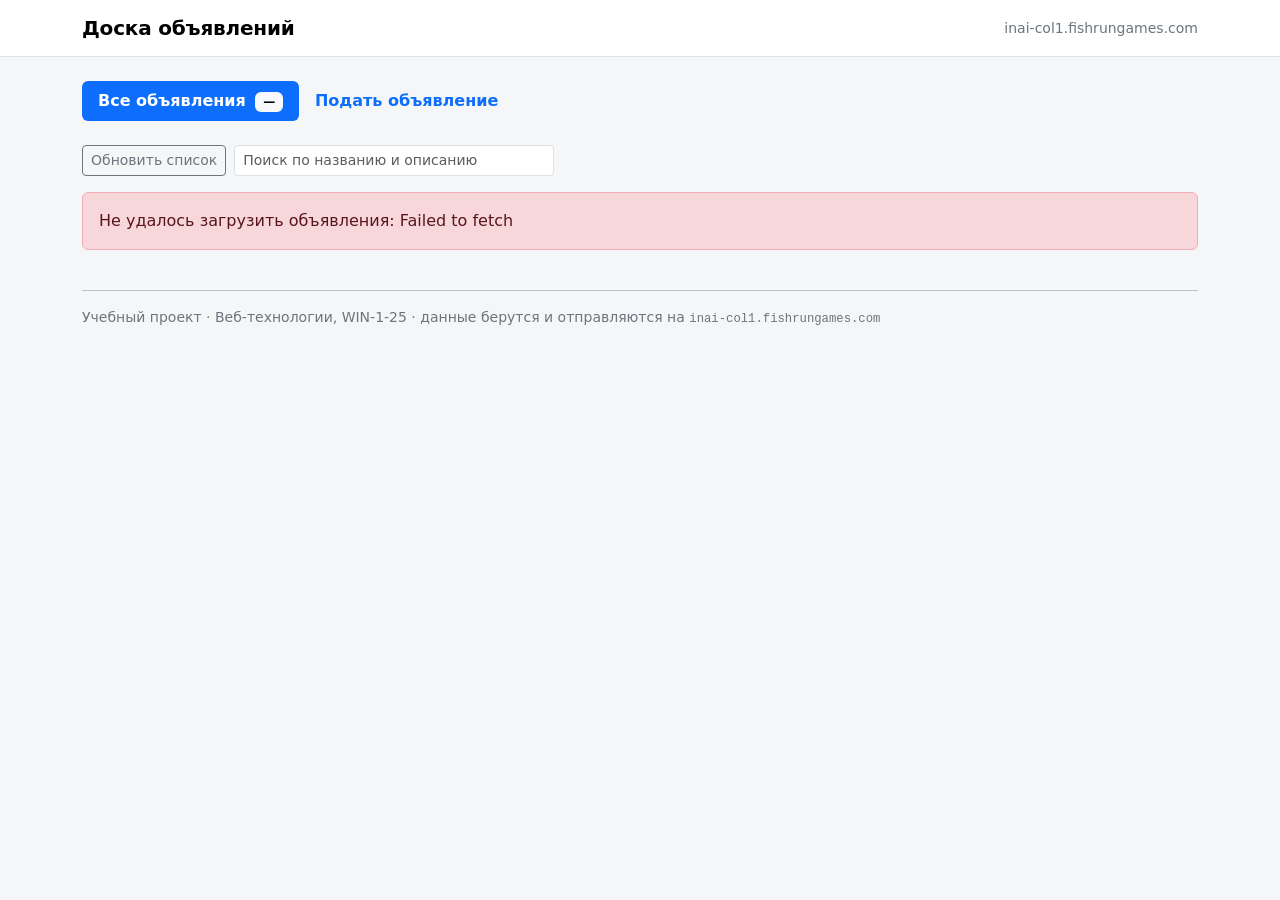
<file: index.html>
<!DOCTYPE html>
<html lang="ru">
<head>
  <meta charset="utf-8">
  <meta name="viewport" content="width=device-width, initial-scale=1">
  <title>Доска объявлений</title>
  <link href="https://cdn.jsdelivr.net/npm/bootstrap@5.3.3/dist/css/bootstrap.min.css" rel="stylesheet">
  <style>
/* Доска объявлений — своя правка поверх Bootstrap */

body {
  background: #f5f6f8;
}

.navbar-brand {
  letter-spacing: -0.01em;
}

/* ---------- карточка объявления ---------- */

.ad-card {
  border: 1px solid #e3e6eb;
  border-radius: 10px;
  overflow: hidden;
  transition: box-shadow .15s ease, transform .15s ease;
  cursor: pointer;
}

.ad-card:hover {
  box-shadow: 0 6px 20px rgba(19, 28, 46, .10);
  transform: translateY(-2px);
}

/* Фиксированная рамка под фото: карточки в ряду не разъезжаются,
   даже если картинки разного размера */
.ad-thumb {
  position: relative;
  aspect-ratio: 4 / 3;
  background: #eceef2;
  display: flex;
  align-items: center;
  justify-content: center;
  overflow: hidden;
}

.ad-thumb img {
  width: 100%;
  height: 100%;
  object-fit: cover;   /* картинка заполняет рамку без искажения пропорций */
  display: block;
}

.ad-thumb-empty {
  color: #9aa1ad;
  font-size: .85rem;
}

/* Длинное описание обрезаем тремя строками */
.ad-card .card-text {
  display: -webkit-box;
  -webkit-line-clamp: 3;
  line-clamp: 3;
  -webkit-box-orient: vertical;
  overflow: hidden;
}

/* ---------- мелочи ---------- */

.nav-pills .nav-link {
  font-weight: 600;
}

#previewThumb img {
  width: 100%;
  height: 100%;
  object-fit: cover;
}

footer code {
  color: #6c757d;
}
</style>
</head>
<body>

<nav class="navbar navbar-expand-lg bg-white border-bottom sticky-top">
  <div class="container">
    <span class="navbar-brand fw-bold">Доска объявлений</span>
    <span class="text-secondary small d-none d-sm-inline" id="apiHost"></span>
  </div>
</nav>

<div class="container py-4">

  <!-- Переключатель: список объявлений / подача объявления -->
  <ul class="nav nav-pills mb-4" id="mainTabs" role="tablist">
    <li class="nav-item" role="presentation">
      <button class="nav-link active" id="listTab" data-bs-toggle="pill" data-bs-target="#listPane"
              type="button" role="tab" aria-controls="listPane" aria-selected="true">
        Все объявления <span class="badge text-bg-light ms-1" id="totalBadge">—</span>
      </button>
    </li>
    <li class="nav-item" role="presentation">
      <button class="nav-link" id="formTab" data-bs-toggle="pill" data-bs-target="#formPane"
              type="button" role="tab" aria-controls="formPane" aria-selected="false">
        Подать объявление
      </button>
    </li>
  </ul>

  <div class="tab-content">

    <!-- ========== ВКЛАДКА 1: СПИСОК (GET /ads) ========== -->
    <div class="tab-pane fade show active" id="listPane" role="tabpanel" aria-labelledby="listTab">

      <div class="d-flex flex-wrap gap-2 align-items-center mb-3">
        <button class="btn btn-outline-secondary btn-sm" id="reloadBtn" type="button">Обновить список</button>
        <input class="form-control form-control-sm flex-grow-1" id="searchInput" type="search"
               placeholder="Поиск по названию и описанию" style="max-width:320px" autocomplete="off">
        <span class="text-secondary small ms-auto" id="listStatus"></span>
      </div>

      <!-- Пока идёт запрос -->
      <div id="listLoader" class="text-center py-5">
        <div class="spinner-border text-secondary" role="status"><span class="visually-hidden">Загрузка</span></div>
        <p class="text-secondary mt-3 mb-0">Загружаем объявления…</p>
      </div>

      <!-- Если запрос упал -->
      <div id="listError" class="alert alert-danger d-none" role="alert"></div>

      <!-- Если объявлений нет -->
      <div id="listEmpty" class="text-center text-secondary py-5 d-none">
        <p class="mb-1 fs-5">Объявлений пока нет</p>
        <p class="mb-0 small">Подайте первое на соседней вкладке.</p>
      </div>

      <!-- Сюда JS подставит карточки -->
      <div class="row row-cols-1 row-cols-sm-2 row-cols-lg-3 g-3" id="adsGrid"></div>
    </div>

    <!-- ========== ВКЛАДКА 2: ФОРМА (POST /ads) ========== -->
    <div class="tab-pane fade" id="formPane" role="tabpanel" aria-labelledby="formTab">
      <div class="row g-4">

        <div class="col-lg-7">
          <div class="card">
            <div class="card-body p-4">
              <h2 class="h5 mb-1">Новое объявление</h2>
              <p class="text-secondary small mb-4">Поля со звёздочкой обязательны.</p>

              <!-- novalidate — чтобы работала наша проверка Bootstrap, а не браузерная -->
              <form id="adForm" novalidate>
                <div class="mb-3">
                  <label class="form-label" for="title">Название <span class="text-danger">*</span></label>
                  <input class="form-control" id="title" name="title" type="text"
                         maxlength="100" required placeholder="Например: Продаю ноутбук">
                  <div class="invalid-feedback">Введите название объявления.</div>
                </div>

                <div class="mb-3">
                  <label class="form-label" for="description">Описание <span class="text-danger">*</span></label>
                  <textarea class="form-control" id="description" name="description" rows="4"
                            maxlength="1000" required placeholder="Состояние, комплектация, причина продажи"></textarea>
                  <div class="invalid-feedback">Опишите товар хотя бы одной строкой.</div>
                </div>

                <div class="mb-3">
                  <label class="form-label" for="price">Цена, сом <span class="text-danger">*</span></label>
                  <input class="form-control" id="price" name="price" type="number"
                         min="0" step="0.01" required placeholder="0">
                  <div class="form-text">Поставьте 0, если отдаёте бесплатно.</div>
                  <div class="invalid-feedback">Цена должна быть числом не меньше нуля.</div>
                </div>

                <div class="mb-4">
                  <label class="form-label" for="image">Фотография</label>
                  <input class="form-control" id="image" name="image" type="file" accept="image/*">
                  <div class="form-text">Необязательно. Любой формат изображения.</div>
                  <div class="invalid-feedback" id="imageError">Выберите файл изображения.</div>
                </div>

                <div class="d-flex gap-2">
                  <button class="btn btn-primary" id="submitBtn" type="submit">
                    <span class="spinner-border spinner-border-sm d-none me-2" id="submitSpinner" aria-hidden="true"></span>
                    <span id="submitLabel">Опубликовать</span>
                  </button>
                  <button class="btn btn-outline-secondary" id="resetBtn" type="button">Очистить</button>
                </div>
              </form>

              <!-- Результат отправки -->
              <div id="formAlert" class="alert mt-4 d-none" role="alert"></div>
            </div>
          </div>
        </div>

        <!-- Живой предпросмотр карточки -->
        <div class="col-lg-5">
          <p class="text-secondary small text-uppercase fw-semibold mb-2" style="letter-spacing:.08em">Так это будет выглядеть</p>
          <div class="card ad-card">
            <div class="ad-thumb" id="previewThumb"><span class="ad-thumb-empty">Фото не выбрано</span></div>
            <div class="card-body">
              <h3 class="h6 mb-1" id="previewTitle">Название объявления</h3>
              <p class="card-text text-secondary small mb-3" id="previewDesc">Здесь появится описание.</p>
              <span class="badge text-bg-primary fs-6" id="previewPrice">0 сом</span>
            </div>
          </div>
        </div>

      </div>
    </div>

  </div>
</div>

<footer class="container pb-5">
  <hr>
  <p class="text-secondary small mb-0">
    Учебный проект · Веб-технологии, WIN-1-25 · данные берутся и отправляются на
    <code>inai-col1.fishrungames.com</code>
  </p>
</footer>

<!-- Модалка: объявление в полный рост -->
<div class="modal fade" id="adModal" tabindex="-1" aria-labelledby="adModalTitle" aria-hidden="true">
  <div class="modal-dialog modal-dialog-centered modal-lg">
    <div class="modal-content">
      <div class="modal-header">
        <h5 class="modal-title" id="adModalTitle">Объявление</h5>
        <button class="btn-close" type="button" data-bs-dismiss="modal" aria-label="Закрыть"></button>
      </div>
      <div class="modal-body" id="adModalBody"></div>
    </div>
  </div>
</div>

<script src="https://cdn.jsdelivr.net/npm/bootstrap@5.3.3/dist/js/bootstrap.bundle.min.js"></script>
<script>
/*
 * Доска объявлений — работа с REST API.
 *
 * Два запроса из задания:
 *   GET  https://inai-col1.fishrungames.com/ads  — получить список
 *   POST https://inai-col1.fishrungames.com/ads  — отправить новое объявление
 */

const API = 'https://inai-col1.fishrungames.com';

// Элементы страницы находим один раз, чтобы не искать их при каждой перерисовке
const grid        = document.getElementById('adsGrid');
const loader      = document.getElementById('listLoader');
const errorBox    = document.getElementById('listError');
const emptyBox    = document.getElementById('listEmpty');
const listStatus  = document.getElementById('listStatus');
const totalBadge  = document.getElementById('totalBadge');
const searchInput = document.getElementById('searchInput');

const form        = document.getElementById('adForm');
const formAlert   = document.getElementById('formAlert');
const submitBtn   = document.getElementById('submitBtn');
const submitSpin  = document.getElementById('submitSpinner');
const submitLabel = document.getElementById('submitLabel');

let allAds = [];   // последний полученный список — держим в памяти для поиска

document.getElementById('apiHost').textContent = API.replace('https://', '');

/* ============================================================
 *  ЧАСТЬ 1. ПОЛУЧЕНИЕ СПИСКА — GET /ads
 * ============================================================ */

async function loadAds() {
  showLoader(true);
  errorBox.classList.add('d-none');
  emptyBox.classList.add('d-none');

  try {
    // fetch отправляет GET-запрос по умолчанию
    const response = await fetch(API + '/ads');

    // fetch не считает ошибкой код 404 или 500 — проверяем сами
    if (!response.ok) {
      throw new Error('Сервер ответил кодом ' + response.status);
    }

    const data = await response.json();   // тело ответа разбираем как JSON
    allAds = Array.isArray(data.items) ? data.items : [];

    totalBadge.textContent = data.total ?? allAds.length;
    listStatus.textContent = 'Обновлено в ' + new Date().toLocaleTimeString('ru-RU');

    render(allAds);

  } catch (err) {
    errorBox.textContent = 'Не удалось загрузить объявления: ' + err.message;
    errorBox.classList.remove('d-none');
    grid.innerHTML = '';
    totalBadge.textContent = '—';
  } finally {
    showLoader(false);
  }
}

function showLoader(on) {
  loader.classList.toggle('d-none', !on);
}

/* Рисуем карточки. Массив → HTML. */
function render(ads) {
  grid.innerHTML = '';

  if (ads.length === 0) {
    emptyBox.classList.remove('d-none');
    return;
  }
  emptyBox.classList.add('d-none');

  ads.forEach(ad => grid.appendChild(buildCard(ad)));
}

function buildCard(ad) {
  const col = document.createElement('div');
  col.className = 'col';

  const card = document.createElement('div');
  card.className = 'card ad-card h-100';

  // --- картинка ---
  const thumb = document.createElement('div');
  thumb.className = 'ad-thumb';
  if (ad.image_url) {
    const img = document.createElement('img');
    img.src = API + ad.image_url;        // сервер отдаёт путь без домена
    img.alt = ad.title || 'Фото объявления';
    img.loading = 'lazy';
    // если файл битый — показываем заглушку вместо сломанной картинки
    img.onerror = () => { thumb.innerHTML = '<span class="ad-thumb-empty">Фото не открылось</span>'; };
    thumb.appendChild(img);
  } else {
    thumb.innerHTML = '<span class="ad-thumb-empty">Без фото</span>';
  }

  // --- текст ---
  const body = document.createElement('div');
  body.className = 'card-body d-flex flex-column';

  const title = document.createElement('h3');
  title.className = 'h6 mb-1';
  title.textContent = ad.title || 'Без названия';     // textContent, а не innerHTML — защита от чужого HTML

  const desc = document.createElement('p');
  desc.className = 'card-text text-secondary small flex-grow-1';
  desc.textContent = ad.description || '';

  const priceRow = document.createElement('div');
  priceRow.className = 'd-flex align-items-center justify-content-between mt-2';

  const price = document.createElement('span');
  price.className = 'badge fs-6 ' + (Number(ad.price) === 0 ? 'text-bg-success' : 'text-bg-primary');
  price.textContent = formatPrice(ad.price);

  const idTag = document.createElement('span');
  idTag.className = 'text-secondary small';
  idTag.textContent = '№' + ad.id;

  priceRow.append(price, idTag);
  body.append(title, desc, priceRow);
  card.append(thumb, body);

  card.addEventListener('click', () => openAd(ad));
  col.appendChild(card);
  return col;
}

/* 0 → «Бесплатно», 45000 → «45 000 сом» */
function formatPrice(value) {
  const n = Number(value);
  if (!isFinite(n)) return '—';
  if (n === 0) return 'Бесплатно';
  return n.toLocaleString('ru-RU', { maximumFractionDigits: 2 }) + ' сом';
}

/* Объявление крупно, в модальном окне Bootstrap */
function openAd(ad) {
  document.getElementById('adModalTitle').textContent = ad.title || 'Объявление';

  const body = document.getElementById('adModalBody');
  body.innerHTML = '';

  if (ad.image_url) {
    const img = document.createElement('img');
    img.src = API + ad.image_url;
    img.alt = ad.title || '';
    img.className = 'img-fluid rounded mb-3 w-100';
    body.appendChild(img);
  }

  const desc = document.createElement('p');
  desc.textContent = ad.description || '';
  body.appendChild(desc);

  const price = document.createElement('p');
  price.className = 'h4 mb-0';
  price.textContent = formatPrice(ad.price);
  body.appendChild(price);

  bootstrap.Modal.getOrCreateInstance(document.getElementById('adModal')).show();
}

/* Поиск — фильтруем уже полученный массив, сервер не трогаем */
searchInput.addEventListener('input', () => {
  const q = searchInput.value.trim().toLowerCase();
  if (!q) return render(allAds);

  render(allAds.filter(ad =>
    (ad.title || '').toLowerCase().includes(q) ||
    (ad.description || '').toLowerCase().includes(q)
  ));
});

document.getElementById('reloadBtn').addEventListener('click', loadAds);

/* ============================================================
 *  ЧАСТЬ 2. ОТПРАВКА ОБЪЯВЛЕНИЯ — POST /ads
 * ============================================================ */

form.addEventListener('submit', async (event) => {
  event.preventDefault();           // иначе браузер перезагрузит страницу
  formAlert.classList.add('d-none');

  // Своя проверка: у Bootstrap класс was-validated показывает подсказки под полями
  if (!form.checkValidity()) {
    form.classList.add('was-validated');
    return;
  }
  form.classList.remove('was-validated');

  // Файл нельзя положить в JSON, поэтому собираем multipart/form-data.
  // Заголовок Content-Type НЕ ставим вручную — браузер сам допишет boundary.
  const data = new FormData();
  data.append('title',       document.getElementById('title').value.trim());
  data.append('description', document.getElementById('description').value.trim());
  data.append('price',       document.getElementById('price').value);

  const file = document.getElementById('image').files[0];
  if (file) data.append('image', file);

  setSending(true);

  try {
    const response = await fetch(API + '/ads', {
      method: 'POST',
      body: data
    });

    if (!response.ok) {
      throw new Error('сервер ответил кодом ' + response.status);
    }

    const created = await response.json();

    showFormAlert('success',
      'Объявление опубликовано. Ему присвоен номер ' + created.id + '.');

    form.reset();
    resetPreview();
    await loadAds();                                   // список сразу обновляем

    // и перекидываем на вкладку со списком, чтобы результат было видно
    bootstrap.Tab.getOrCreateInstance(document.getElementById('listTab')).show();

  } catch (err) {
    showFormAlert('danger', 'Не удалось отправить объявление: ' + err.message);
  } finally {
    setSending(false);
  }
});

function setSending(on) {
  submitBtn.disabled = on;
  submitSpin.classList.toggle('d-none', !on);
  submitLabel.textContent = on ? 'Отправляем…' : 'Опубликовать';
}

function showFormAlert(kind, text) {
  formAlert.className = 'alert mt-4 alert-' + kind;
  formAlert.textContent = text;
}

document.getElementById('resetBtn').addEventListener('click', () => {
  form.reset();
  form.classList.remove('was-validated');
  formAlert.classList.add('d-none');
  resetPreview();
});

/* ============================================================
 *  ЧАСТЬ 3. ЖИВОЙ ПРЕДПРОСМОТР КАРТОЧКИ
 * ============================================================ */

const previewThumb = document.getElementById('previewThumb');
const previewTitle = document.getElementById('previewTitle');
const previewDesc  = document.getElementById('previewDesc');
const previewPrice = document.getElementById('previewPrice');

document.getElementById('title').addEventListener('input', e => {
  previewTitle.textContent = e.target.value.trim() || 'Название объявления';
});

document.getElementById('description').addEventListener('input', e => {
  previewDesc.textContent = e.target.value.trim() || 'Здесь появится описание.';
});

document.getElementById('price').addEventListener('input', e => {
  previewPrice.textContent = e.target.value === '' ? '0 сом' : formatPrice(e.target.value);
});

document.getElementById('image').addEventListener('change', e => {
  const file = e.target.files[0];
  if (!file) return resetPreviewThumb();

  // URL.createObjectURL показывает файл с диска без загрузки на сервер
  previewThumb.innerHTML = '';
  const img = document.createElement('img');
  img.src = URL.createObjectURL(file);
  img.alt = 'Предпросмотр';
  img.onload = () => URL.revokeObjectURL(img.src);   // освобождаем память
  previewThumb.appendChild(img);
});

function resetPreviewThumb() {
  previewThumb.innerHTML = '<span class="ad-thumb-empty">Фото не выбрано</span>';
}

function resetPreview() {
  previewTitle.textContent = 'Название объявления';
  previewDesc.textContent  = 'Здесь появится описание.';
  previewPrice.textContent = '0 сом';
  resetPreviewThumb();
}

/* Ссылка вида index.html#new сразу открывает форму */
if (location.hash === '#new') {
  bootstrap.Tab.getOrCreateInstance(document.getElementById('formTab')).show();
}

/* Загружаем список сразу при открытии страницы */
loadAds();
</script>
</body>
</html>
</file>
